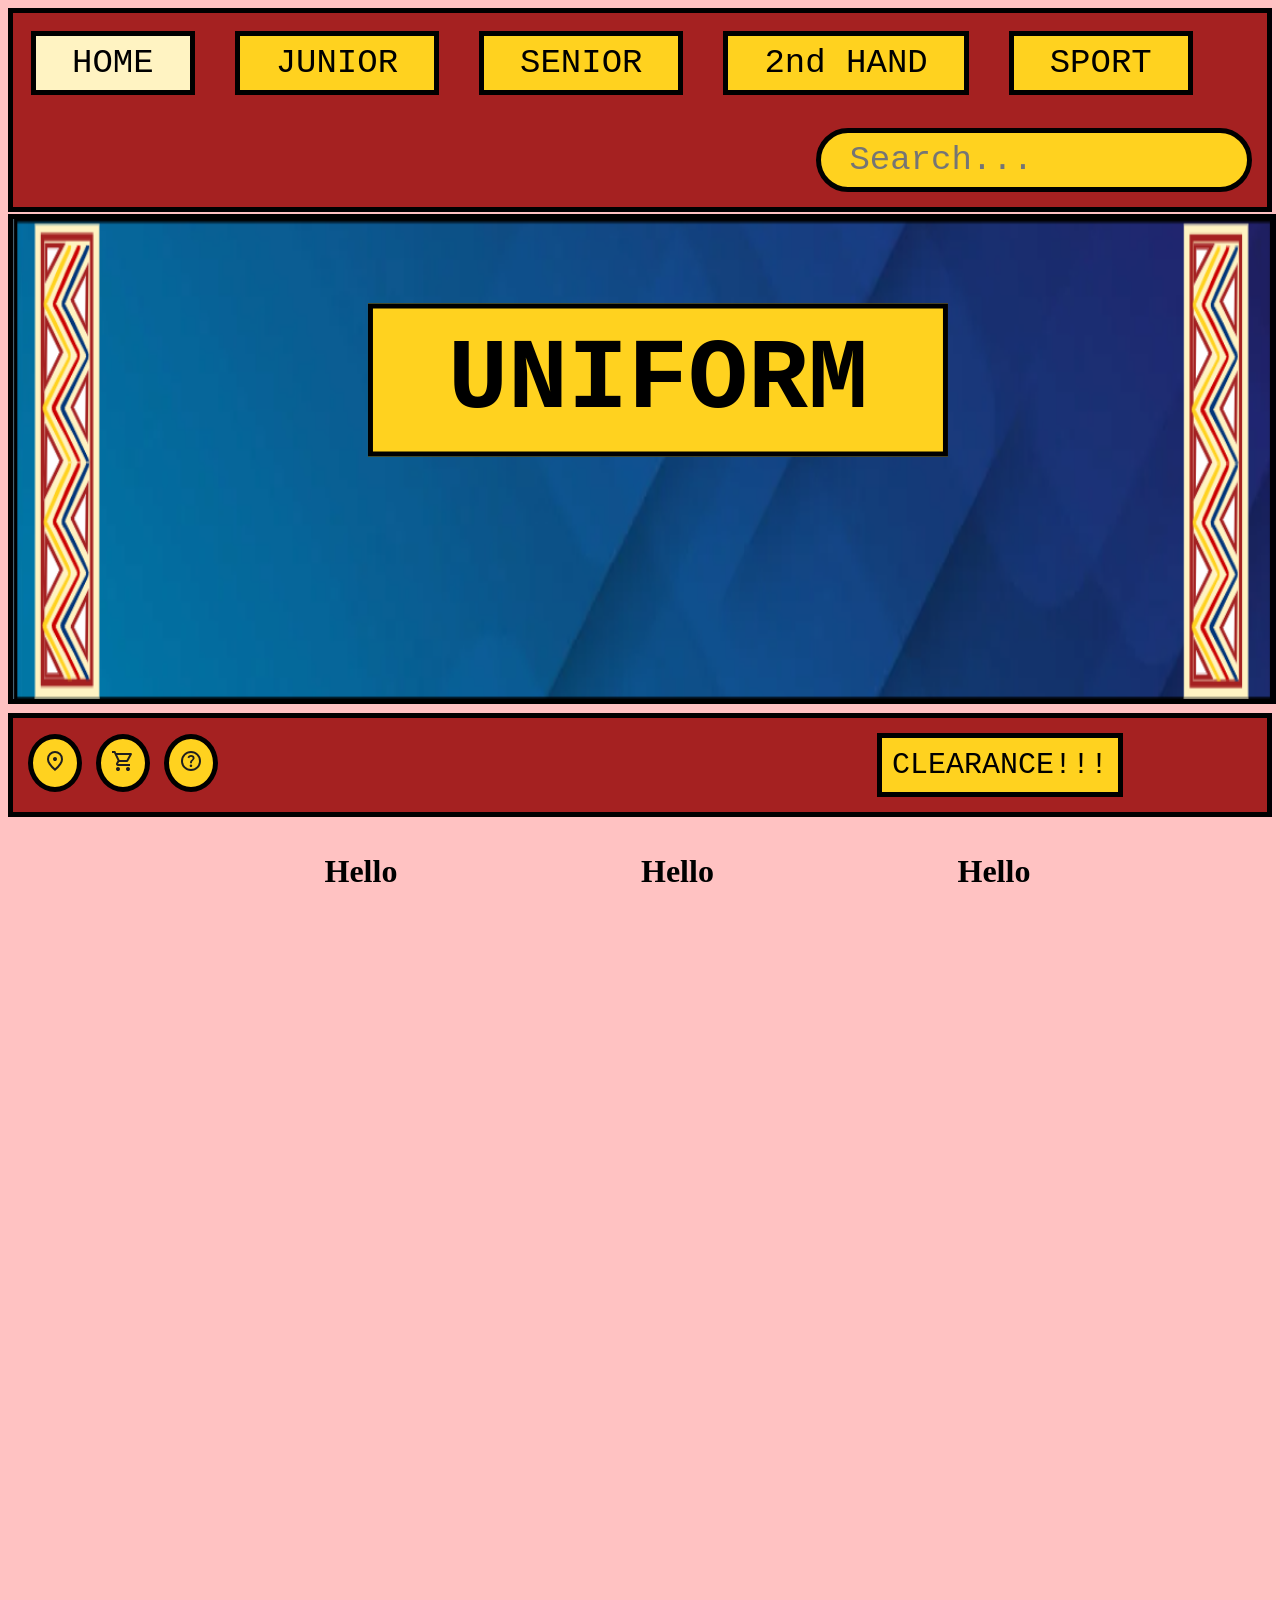
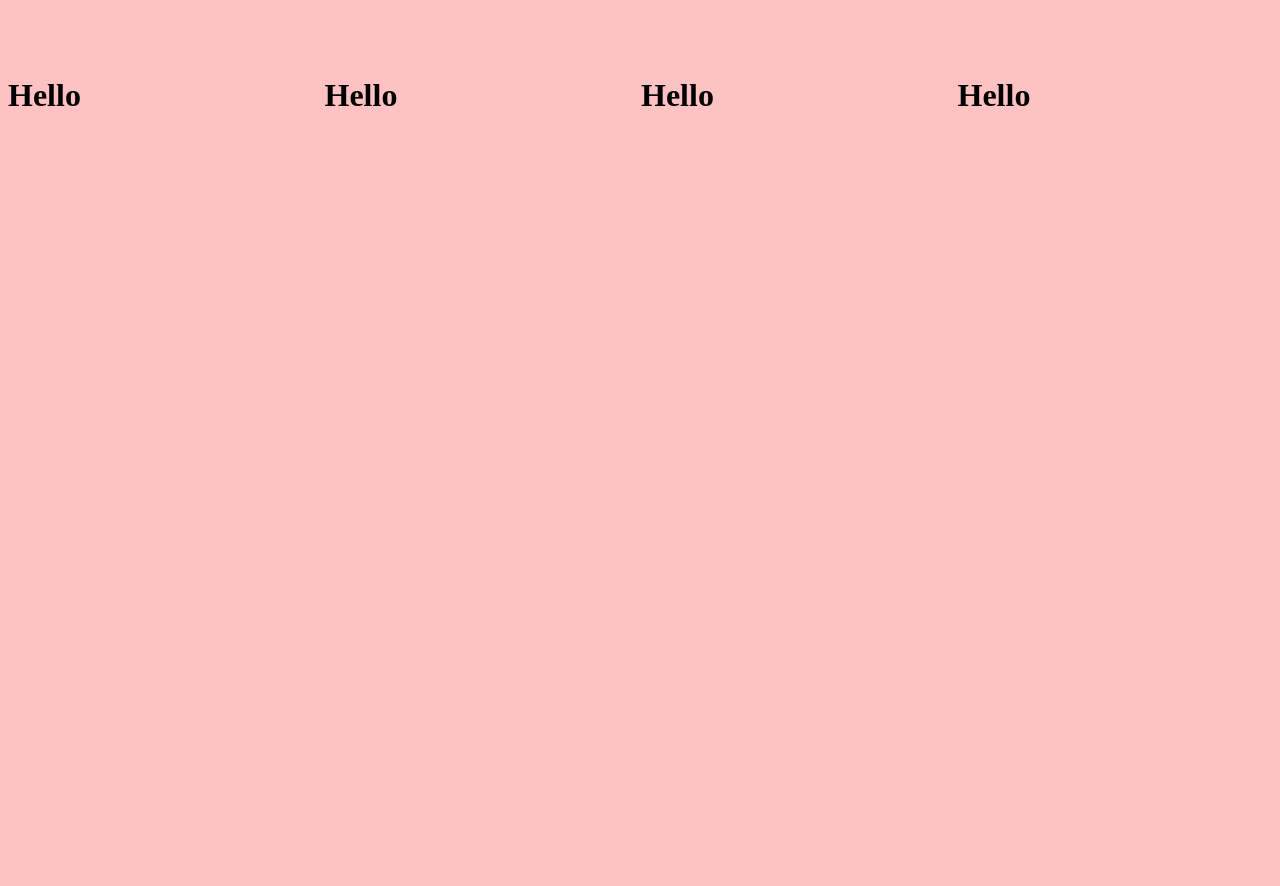
<file: index.html>
<!DOCTYPE html>
<html lang="en">
<head>
    <meta charset="UTF-8">
    <title>MRGS UNIFORMS</title>
    <link rel="stylesheet" href="style.css">
</head>

<body>
<div class="parent">
<div class="div1">
    <div class="topnav">
  <button class="btn"><a class="active" href="index.html">HOME</a></button>
  <button class="btn"><a href="page1.html">JUNIOR</a></button>
  <button class="btn"><a href="page2.html">SENIOR</a></button>
  <button class="btn"><a href="page3.html">2nd HAND</a></button>
  <button class="btn"><a href="page4.html">SPORT</a></button>
  <input type="text" placeholder=" Search...">
</div>
</div>
<div class="div2">
    <div class="container">
        <img src="images\banner.png" width="100%" alt="Banner">
        <button class="btn">UNIFORM</button>
    </div>
    <div class="topnav2">
        <button class="btn2"><svg xmlns="http://www.w3.org/2000/svg" height="24px" viewBox="0 -960 960 960" width="24px" fill="#1f1f1f"><path d="M536.5-503.5Q560-527 560-560t-23.5-56.5Q513-640 480-640t-56.5 23.5Q400-593 400-560t23.5 56.5Q447-480 480-480t56.5-23.5ZM480-186q122-112 181-203.5T720-552q0-109-69.5-178.5T480-800q-101 0-170.5 69.5T240-552q0 71 59 162.5T480-186Zm0 106Q319-217 239.5-334.5T160-552q0-150 96.5-239T480-880q127 0 223.5 89T800-552q0 100-79.5 217.5T480-80Zm0-480Z"/></svg></button>
        <button class="btn2"><svg xmlns="http://www.w3.org/2000/svg" height="24px" viewBox="0 -960 960 960" width="24px" fill="#1f1f1f"><path d="M223.5-103.5Q200-127 200-160t23.5-56.5Q247-240 280-240t56.5 23.5Q360-193 360-160t-23.5 56.5Q313-80 280-80t-56.5-23.5Zm400 0Q600-127 600-160t23.5-56.5Q647-240 680-240t56.5 23.5Q760-193 760-160t-23.5 56.5Q713-80 680-80t-56.5-23.5ZM246-720l96 200h280l110-200H246Zm-38-80h590q23 0 35 20.5t1 41.5L692-482q-11 20-29.5 31T622-440H324l-44 80h480v80H280q-45 0-68-39.5t-2-78.5l54-98-144-304H40v-80h130l38 80Zm134 280h280-280Z"/></svg></button>
        <button class="btn2"><svg xmlns="http://www.w3.org/2000/svg" height="24px" viewBox="0 -960 960 960" width="24px" fill="#1f1f1f"><path d="M513.5-254.5Q528-269 528-290t-14.5-35.5Q499-340 478-340t-35.5 14.5Q428-311 428-290t14.5 35.5Q457-240 478-240t35.5-14.5ZM442-394h74q0-33 7.5-52t42.5-52q26-26 41-49.5t15-56.5q0-56-41-86t-97-30q-57 0-92.5 30T342-618l66 26q5-18 22.5-39t53.5-21q32 0 48 17.5t16 38.5q0 20-12 37.5T506-526q-44 39-54 59t-10 73Zm38 314q-83 0-156-31.5T197-197q-54-54-85.5-127T80-480q0-83 31.5-156T197-763q54-54 127-85.5T480-880q83 0 156 31.5T763-763q54 54 85.5 127T880-480q0 83-31.5 156T763-197q-54 54-127 85.5T480-80Zm0-80q134 0 227-93t93-227q0-134-93-227t-227-93q-134 0-227 93t-93 227q0 134 93 227t227 93Zm0-320Z"/></svg></button>
        <div class="dropdown" style="float:right;">
        <button class="dropbtn">FILTER</button>
        <div class="dropdown-content">
        <a href="#">Link 1</a>
        <a href="#">Link 2</a>
        <a href="#">Link 3</a>
        </div>
        </div>
        <button class="btn3">CLEARANCE!!!</button>
    </div>
</div>

<div class="div3">

</div>

<div class="div4">
<h1>Hello</h1>
</div>

<div class="div5">
<h1>Hello</h1>
</div>

<div class="div6">
<h1>Hello</h1>
</div>

<div class="div7">
<h1>Hello</h1>
</div>

<div class="div8">
<h1>Hello</h1>
</div>

<div class="div9">
<h1>Hello</h1>
</div>

<div class="div10">
<h1>Hello</h1>
</div>
</div>
</body>
</html>
</file>
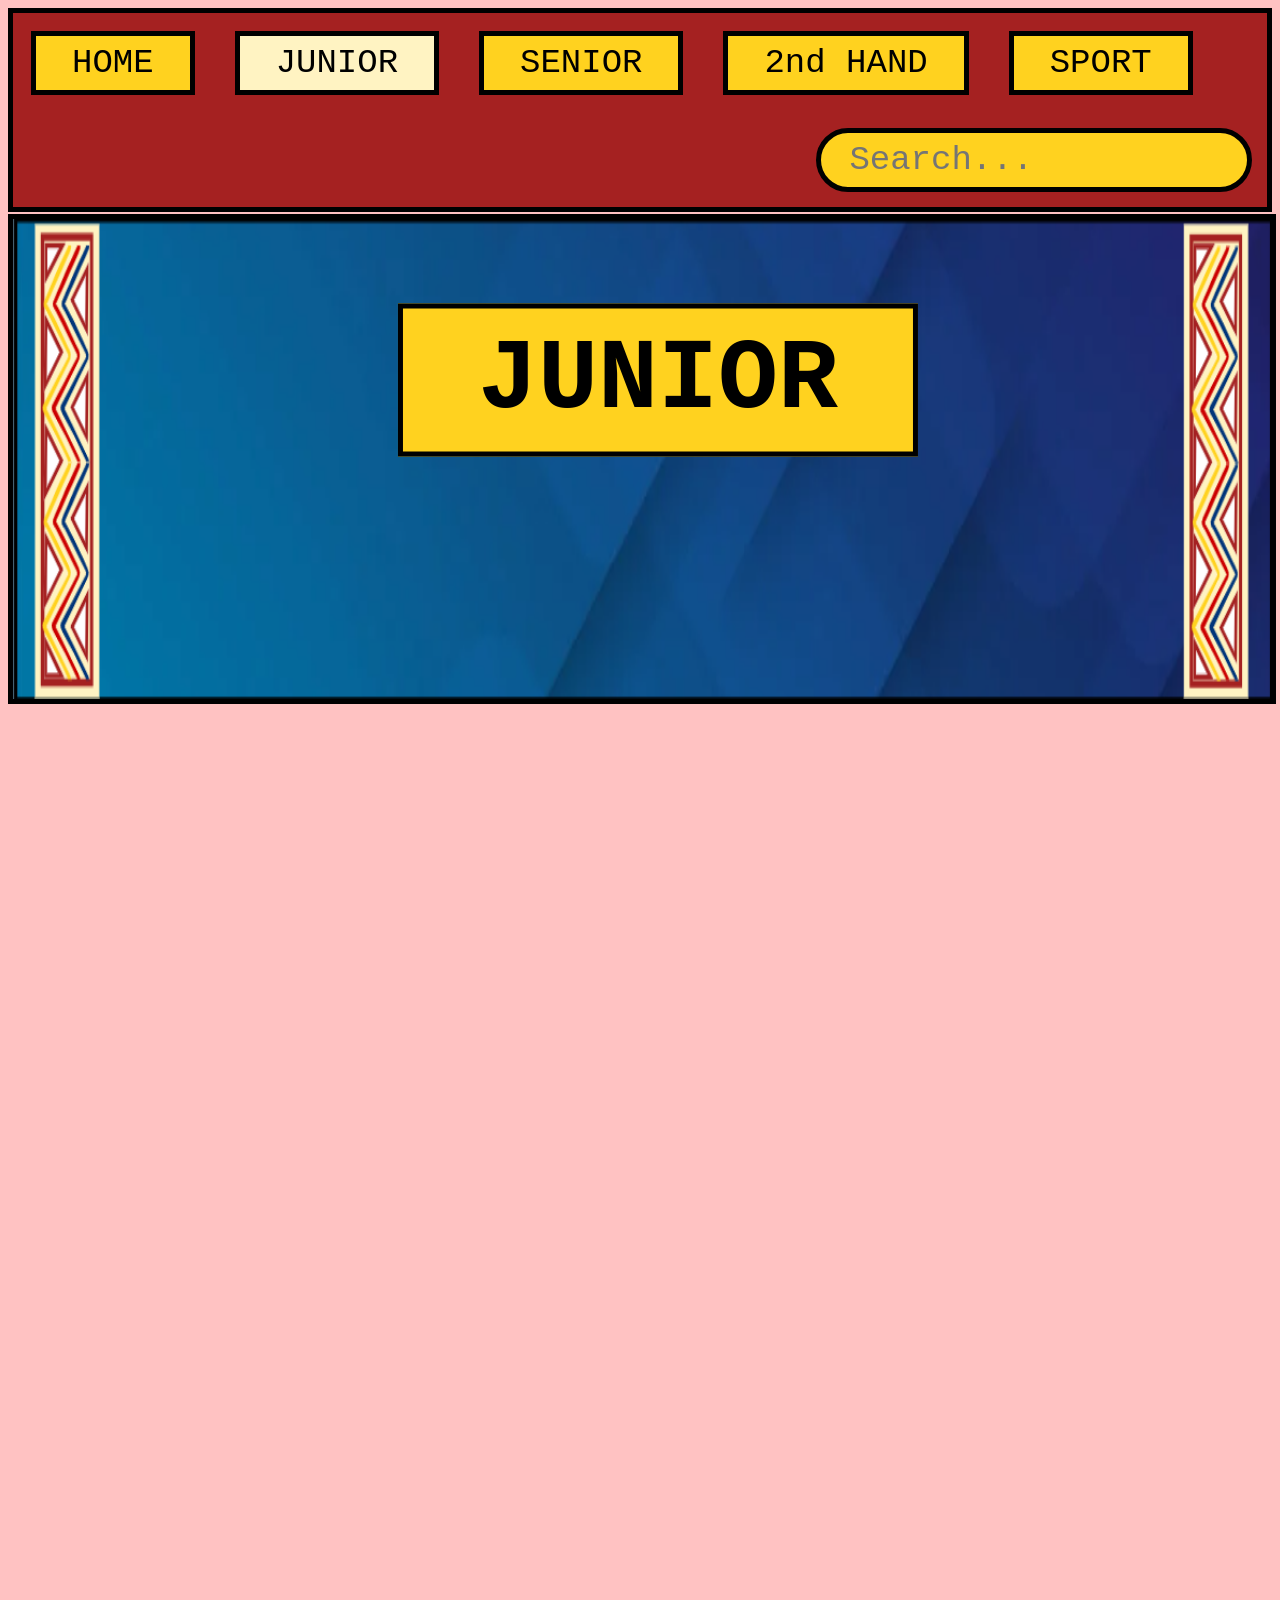
<file: page1.html>
<!DOCTYPE html>
<html lang="en">
<head>
    <meta charset="UTF-8">
    <title>MRGS UNIFORMS</title>
    <link rel="stylesheet" href="style.css">
</head>

<body>
<div class="parent">
<div class="div1">
 <div class="topnav">
  <button class="btn"><a href="index.html">HOME</a></button>
  <button class="btn"><a class="active" href="page1.html">JUNIOR</a></button>
  <button class="btn"><a href="page2.html">SENIOR</a></button>
  <button class="btn"><a href="page3.html">2nd HAND</a></button>
  <button class="btn"><a href="page4.html">SPORT</a></button>
  <input type="text" placeholder=" Search...">
</div>
</div>

<div class="div2">
    <div class="container">
        <img src="images\banner.png" width="100%" alt="Banner">
        <button class="btn">JUNIOR</button>
    </div>
</div>

<div class="div3">

</div>

<div class="div4">

</div>

<div class="div5">

</div>

<div class="div6">

</div>

<div class="div7">

</div>

<div class="div8">

</div>

<div class="div9">

</div>

<div class="div10">

</div>
</div>
</body>
</html>
</file>
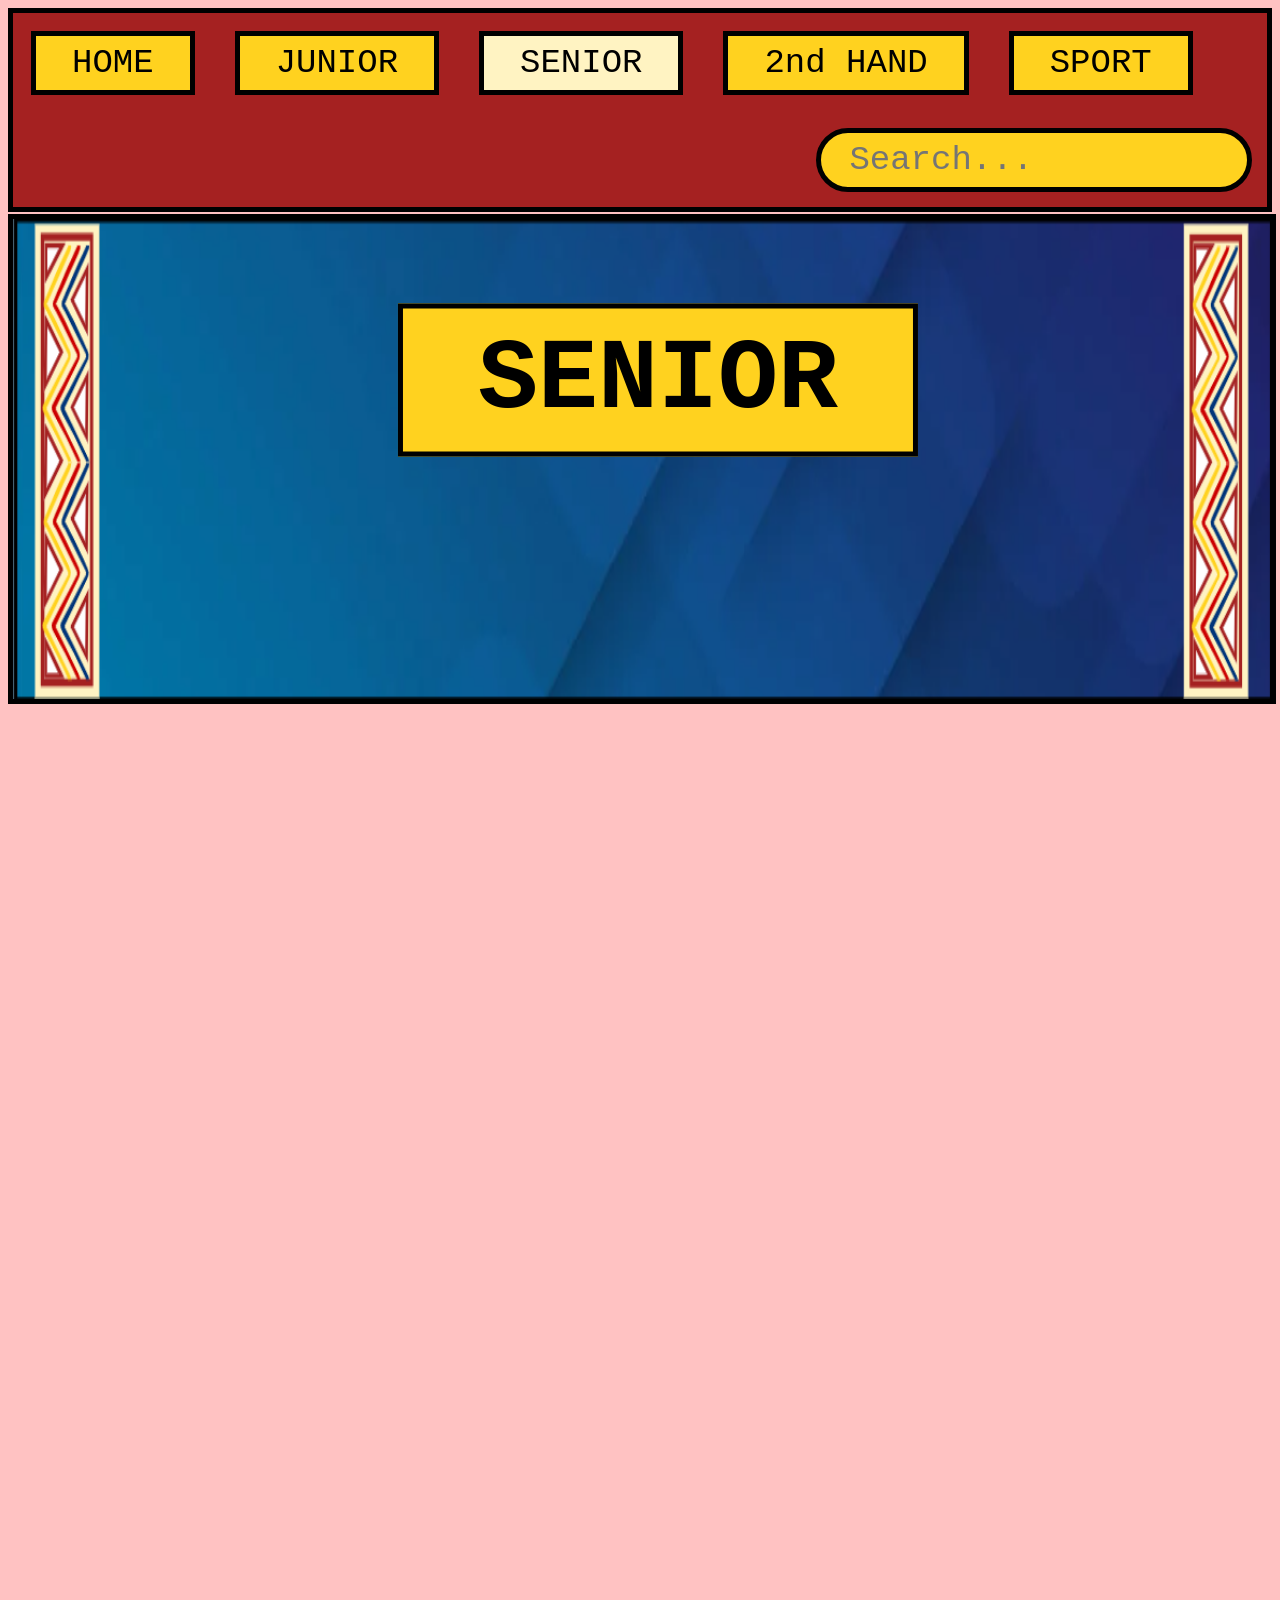
<file: page2.html>
<!DOCTYPE html>
<html lang="en">
<head>
    <meta charset="UTF-8">
    <title>MRGS UNIFORMS</title>
    <link rel="stylesheet" href="style.css">
</head>

<body>
<div class="parent">
<div class="div1">
 <div class="topnav">
  <button class="btn"><a href="index.html">HOME</a></button>
  <button class="btn"><a href="page1.html">JUNIOR</a></button>
  <button class="btn"><a class= "active" href="page2.html">SENIOR</a></button>
  <button class="btn"><a href="page3.html">2nd HAND</a></button>
  <button class="btn"><a href="page4.html">SPORT</a></button>
  <input type="text" placeholder=" Search...">
</div>
</div>

<div class="div2">
    <div class="container">
        <img src="images\banner.png" width="100%" alt="Banner">
        <button class="btn">SENIOR</button>
    </div>
</div>

<div class="div3">

</div>

<div class="div4">

</div>

<div class="div5">

</div>

<div class="div6">

</div>

<div class="div7">

</div>

<div class="div8">

</div>

<div class="div9">

</div>

<div class="div10">

</div>
</div>
</body>

</html>
</file>
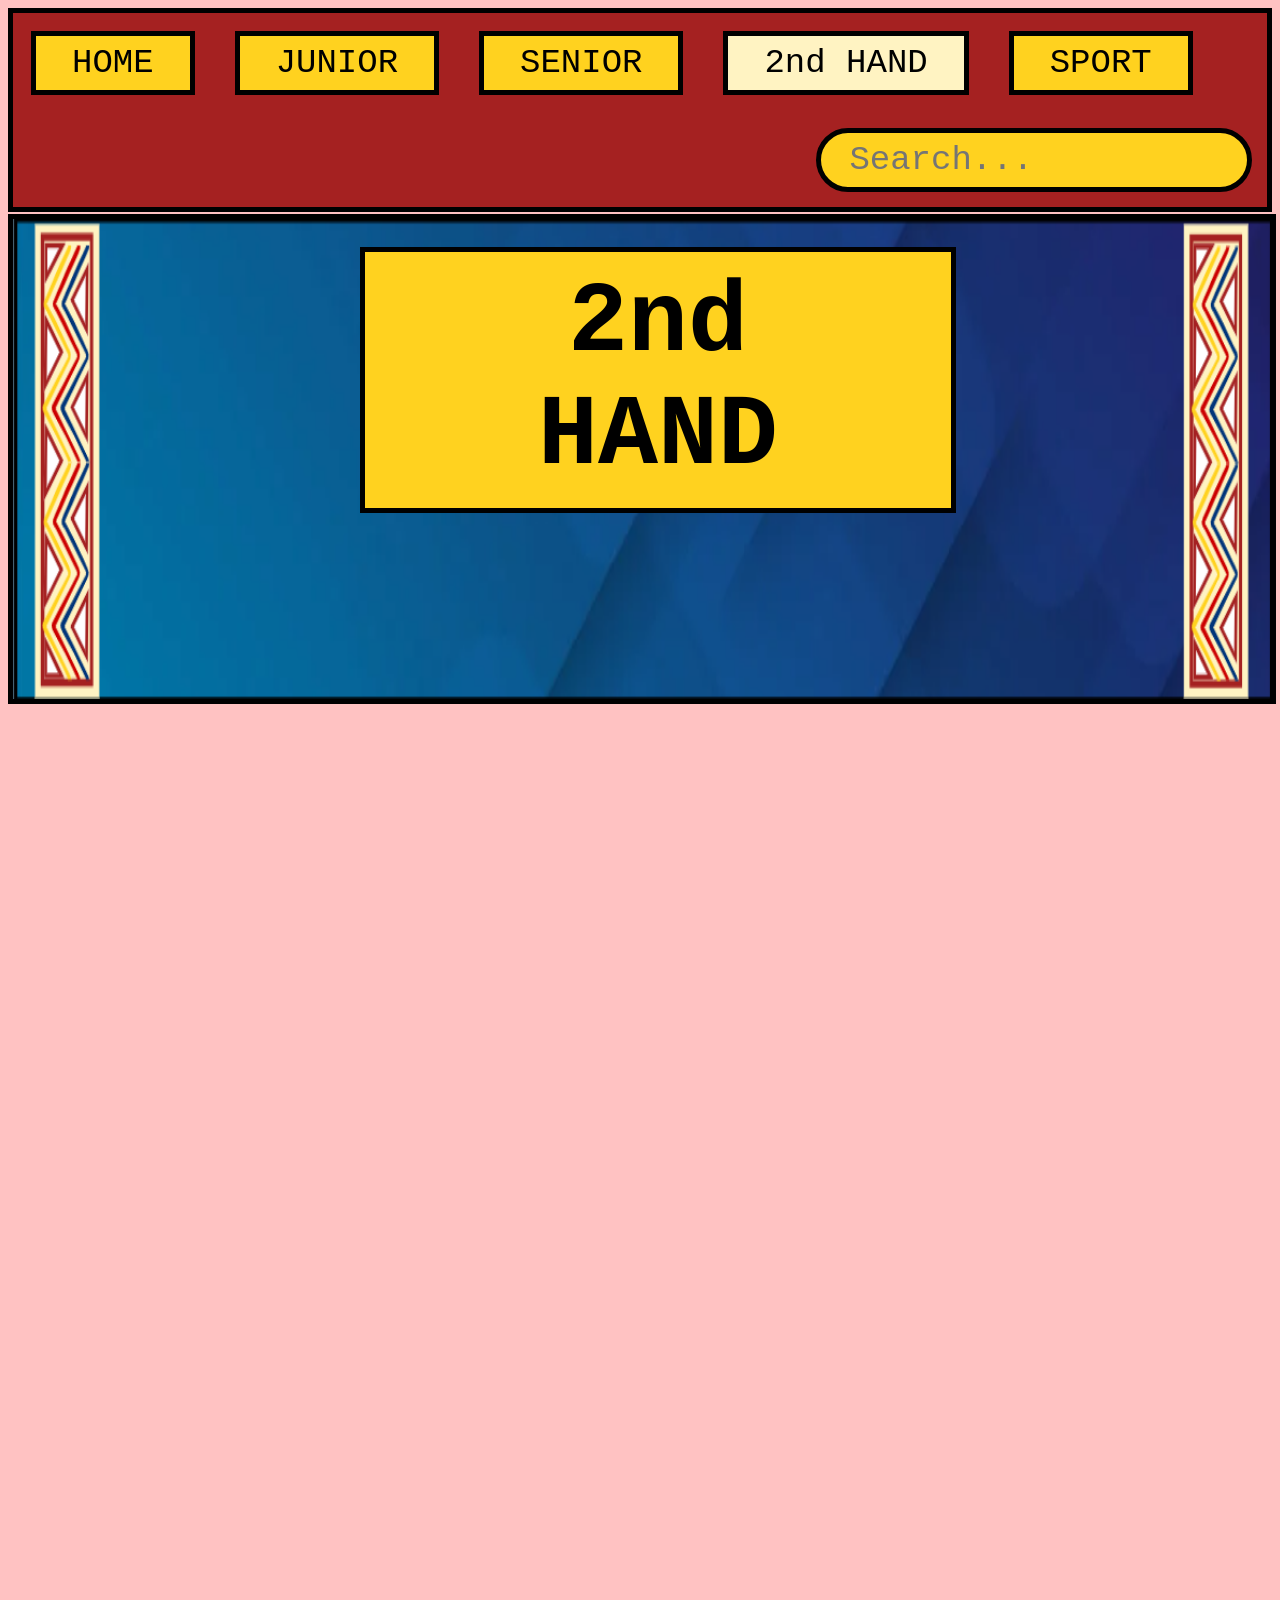
<file: page3.html>
<!DOCTYPE html>
<html lang="en">
<head>
    <meta charset="UTF-8">
    <title>MRGS UNIFORMS</title>
    <link rel="stylesheet" href="style.css">
</head>

<body>
<div class="parent">
<div class="div1">
 <div class="topnav">
  <button class="btn"><a href="index.html">HOME</a></button>
  <button class="btn"><a href="page1.html">JUNIOR</a></button>
  <button class="btn"><a href="page2.html">SENIOR</a></button>
  <button class="btn"><a class="active" href="page3.html">2nd HAND</a></button>
  <button class="btn"><a href="page4.html">SPORT</a></button>
  <input type="text" placeholder=" Search...">
</div>
</div>

<div class="div2">
    <div class="container">
        <img src="images\banner.png" width="100%" alt="Banner">
        <button class="btn">2nd HAND</button>
    </div>
</div>

<div class="div3">

</div>

<div class="div4">

</div>

<div class="div5">

</div>

<div class="div6">

</div>

<div class="div7">

</div>

<div class="div8">

</div>

<div class="div9">

</div>

<div class="div10">

</div>
</div>
</body>

</html>
</file>
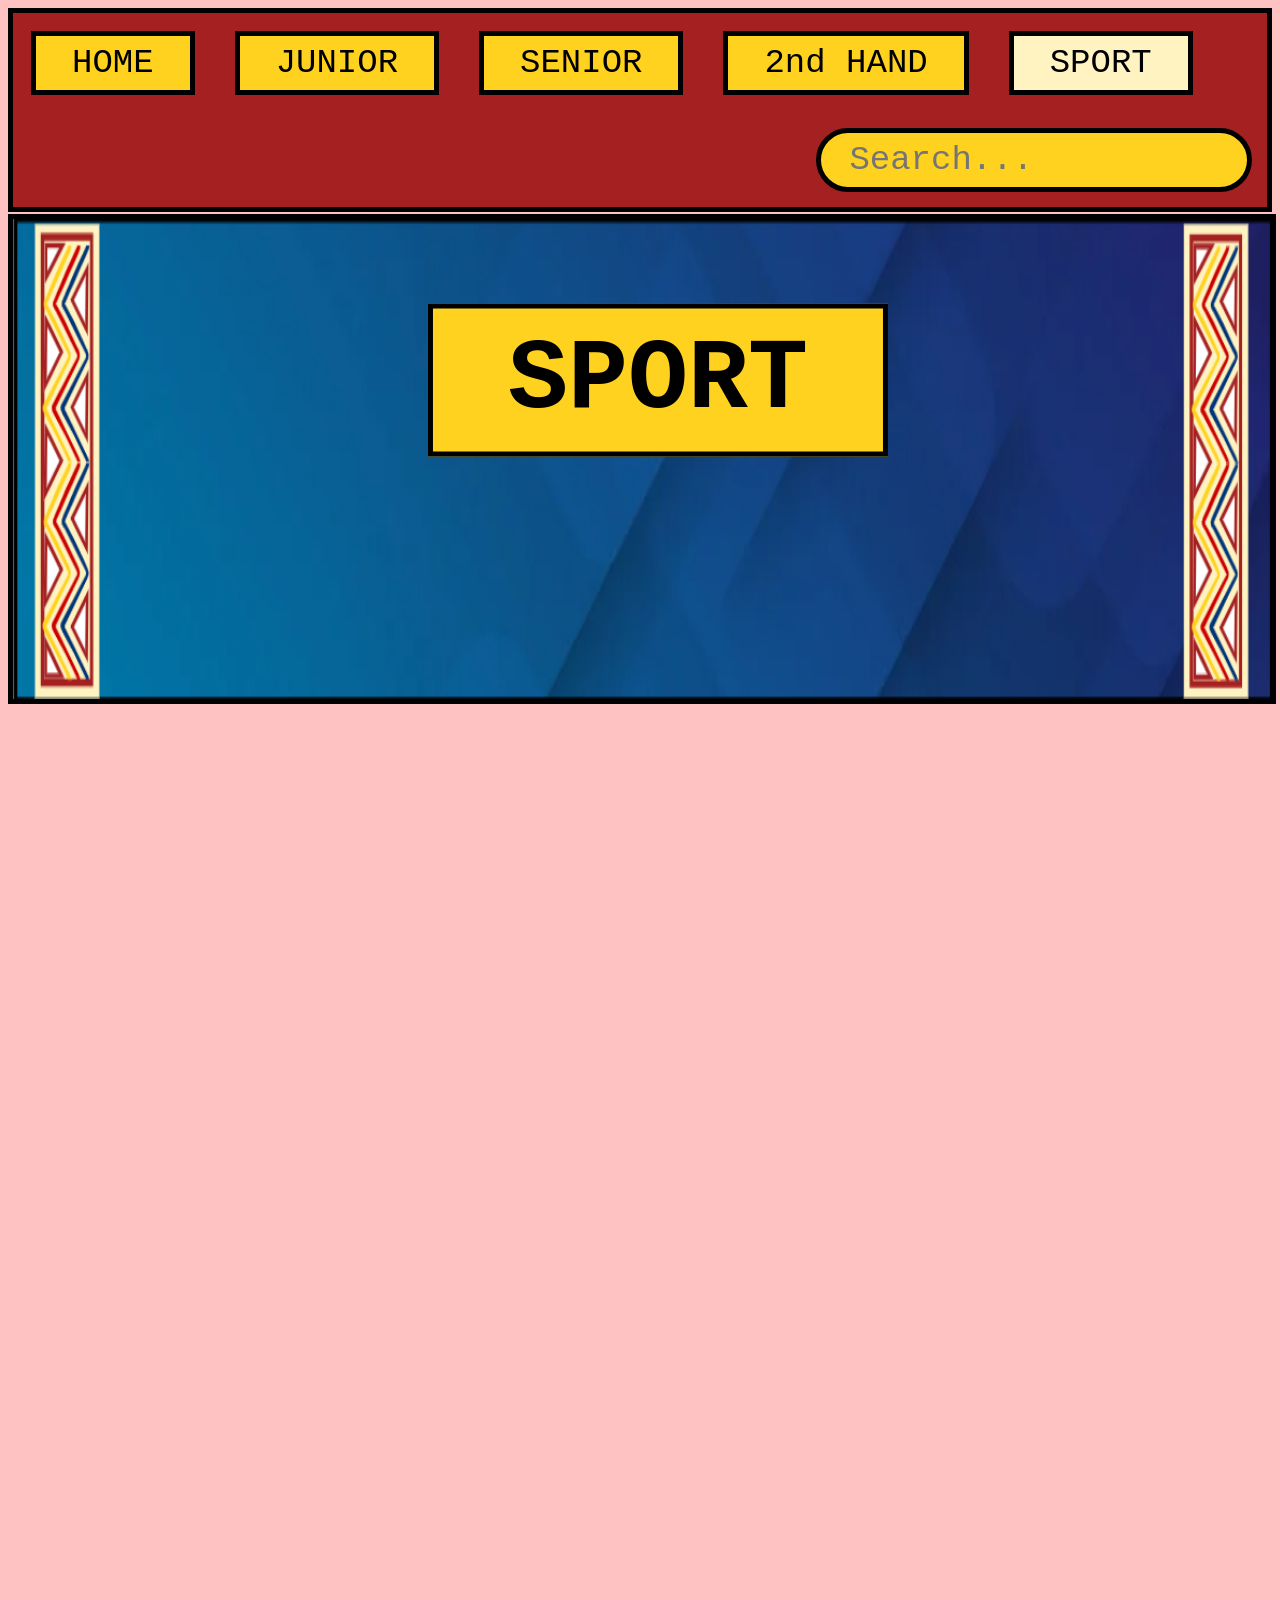
<file: page4.html>
<!DOCTYPE html>
<html lang="en">
<head>
    <meta charset="UTF-8">
    <title>MRGS UNIFORMS</title>
    <link rel="stylesheet" href="style.css">
</head>

<body>
<div class="parent">
<div class="div1">
 <div class="topnav">
  <button class="btn"><a href="index.html">HOME</a></button>
  <button class="btn"><a href="page1.html">JUNIOR</a></button>
  <button class="btn"><a href="page2.html">SENIOR</a></button>
  <button class="btn"><a href="page3.html">2nd HAND</a></button>
  <button class="btn"><a class="active" href="page4.html">SPORT</a></button>
  <input type="text" placeholder=" Search...">
</div>
</div>

<div class="div2">
    <div class="container">
        <img src="images\banner.png" width="100%" alt="Banner">
        <button class="btn">SPORT</button>
    </div>
</div>

<div class="div3">

</div>

<div class="div4">

</div>

<div class="div5">

</div>

<div class="div6">

</div>

<div class="div7">

</div>

<div class="div8">

</div>

<div class="div9">

</div>

<div class="div10">

</div>
</div>
</body>

</html>
</file>
<file: style.css>
body {
    background-color: #ffc2c2;
}

.parent {
display: grid;
grid-template-columns: repeat(12, 1fr);
grid-template-rows: repeat(12, 1fr);
grid-column-gap: 2px;
grid-row-gap: 2px;
}

.div1 { grid-area: 1 / 1 / 2 / 13; }
.div2 { grid-area: 2 / 1 / 7 / 13; }
.div3 { grid-area: 5 / 1 / 9 / 4; }
.div4 { grid-area: 5 / 4 / 9 / 7; }
.div5 { grid-area: 5 / 7 / 9 / 10; }
.div6 { grid-area: 5 / 10 / 9 / 13; }
.div7 { grid-area: 9 / 1 / 13 / 4; }
.div8 { grid-area: 9 / 4 / 13 / 7; }
.div9 { grid-area: 9 / 7 / 13 / 10; }
.div10 { grid-area: 9 / 10 / 13 / 13; }

/* Add a black background color to the top navigation bar */
.topnav {
  overflow: hidden;
  background-color: #a52121;
  border: 5px solid black;
  margin-bottom:0;
}

/* Style the links inside the navigation bar */
.topnav a {
  float: left;
  display: block;
  color: black;
  text-align: center;
  padding: 8px 36px;
  text-decoration: none;
  font-size: 34px;
}

/* Change the color of links on hover */
.topnav a:hover {
  background-color: #fff3c2;
  color: black;
}

/* Style the "active" element to highlight the current page */
.topnav a.active {
  background-color: #fff3c2;
  color: black;
}

/* Style the search box inside the navigation bar */
.topnav input[type=text] {
  float: right;
  border: none;
  padding: 8px;
  margin: 15px;
  font-size: 34px;
  font-family: 'Courier New', monospace;
  background: #ffd21f;
  border-radius:48px;
  border: 5px solid black;
  font-color: black;
}

/* When the screen is less than 600px wide, stack the links and the search field vertically instead of horizontally */
@media screen and (max-width: 600px) {
  .topnav a, .topnav input[type=text] {
    float: none;
    display: block;
    text-align: left;
    width: 100%;
    padding: 14px;
  }
  .topnav input[type=text] {
    border: 10px solid black;
  }
}

.btn{
background: #ffd21f;
font-family: 'Courier New', monospace;
padding: 0px;
margin: 18px;
border: 5px solid black;
}

/* Container needed to position the button. Adjust the width as needed */
.container {
  position: relative;
  width: 100%;
}

/* Make the image responsive */
.container img {
  width: 99.5%;
  height: 480px;
  border: 5px solid black;
  margin-top: 0px;
}

/* Style the button and place it in the middle of the container/image */
.container .btn {
  position: absolute;
  top: 30%;
  left: 50%;
  transform: translate(-50%, -50%);
  -ms-transform: translate(-50%, -50%);
  background-color: #ffd21f;
  color: black;
  font-size: 100px;
  padding: 15px 75px;
  border: 5px solid black;
  cursor: pointer;
  font-weight: 550;
}

.container .btn:hover {
  background-color: #fff3c2;
}

/* Add a black background color to the top navigation bar */
.topnav2 {
  overflow: hidden;
  background-color: #a52121;
  border: 5px solid black;
  padding: 10px;
  margin-top: 5px;
  z-index: -1;
}

/* Style the links inside the navigation bar */
.topnav2 a {
  float: left;
  display: block;
  color: black;
  text-align: center;
  padding: 8px 36px;
  text-decoration: none;
  font-size: 34px;
  z-index: -1;
}

/* Change the color of links on hover */
.topnav2 a:hover {
  background-color: #fff3c2;
  color: black;
}

/* Style the "active" element to highlight the current page */
.topnav2 a.active {
  background-color: #fff3c2;
  color: black;
}

/* When the screen is less than 600px wide, stack the links and the search field vertically instead of horizontally */
@media screen and (max-width: 600px) {
  .topnav2 a, .topnav2 input[type=text] {
    float: none;
    display: block;
    text-align: left;
    width: 100%;
    margin: 0;
    padding: 1px;
  }
}

.btn2{
background: #ffd21f;
font-family: 'Courier New', monospace;
padding: 10px;
margin: 5px;
border: 5px solid black;
border-radius: 50%;
}

.dropbtn {
  background-color: #ffd21f;
  color: black;
  font-family: 'Courier New', monospace;
  padding: 18px;
  font-size: 20px;
  border: 5px solid black;
  cursor: pointer;
}

.dropdown {
  position: absolute;
  display: inline-block;
  z-index: 1;
  float: 50px;
  margin-left: 1535px;
}

.dropdown-content {
  display: none;
  position: absolute;
  right: 0;
  background-color: #ffd21f;
  min-width: 160px;
  box-shadow: 0px 8px 16px 0px rgba(0,0,0,0.2);
  z-index: 1;
}

.dropdown-content a {
  color: black;
  padding: 12px 16px;
  text-decoration: none;
  display: block;
  z-index: 1;
}

.dropdown-content a:hover {background-color: ##fff3c2;}
.dropdown:hover .dropdown-content {display: block;}
.dropdown:hover .dropbtn {background-color: #fff3c2;}

.btn3{
background: #ffd21f;
font-family: 'Courier New', monospace;
font-size: 30px;
padding: 10px;
margin: 5px;
border: 5px solid black;
margin-left: 650px;
}
</file>
